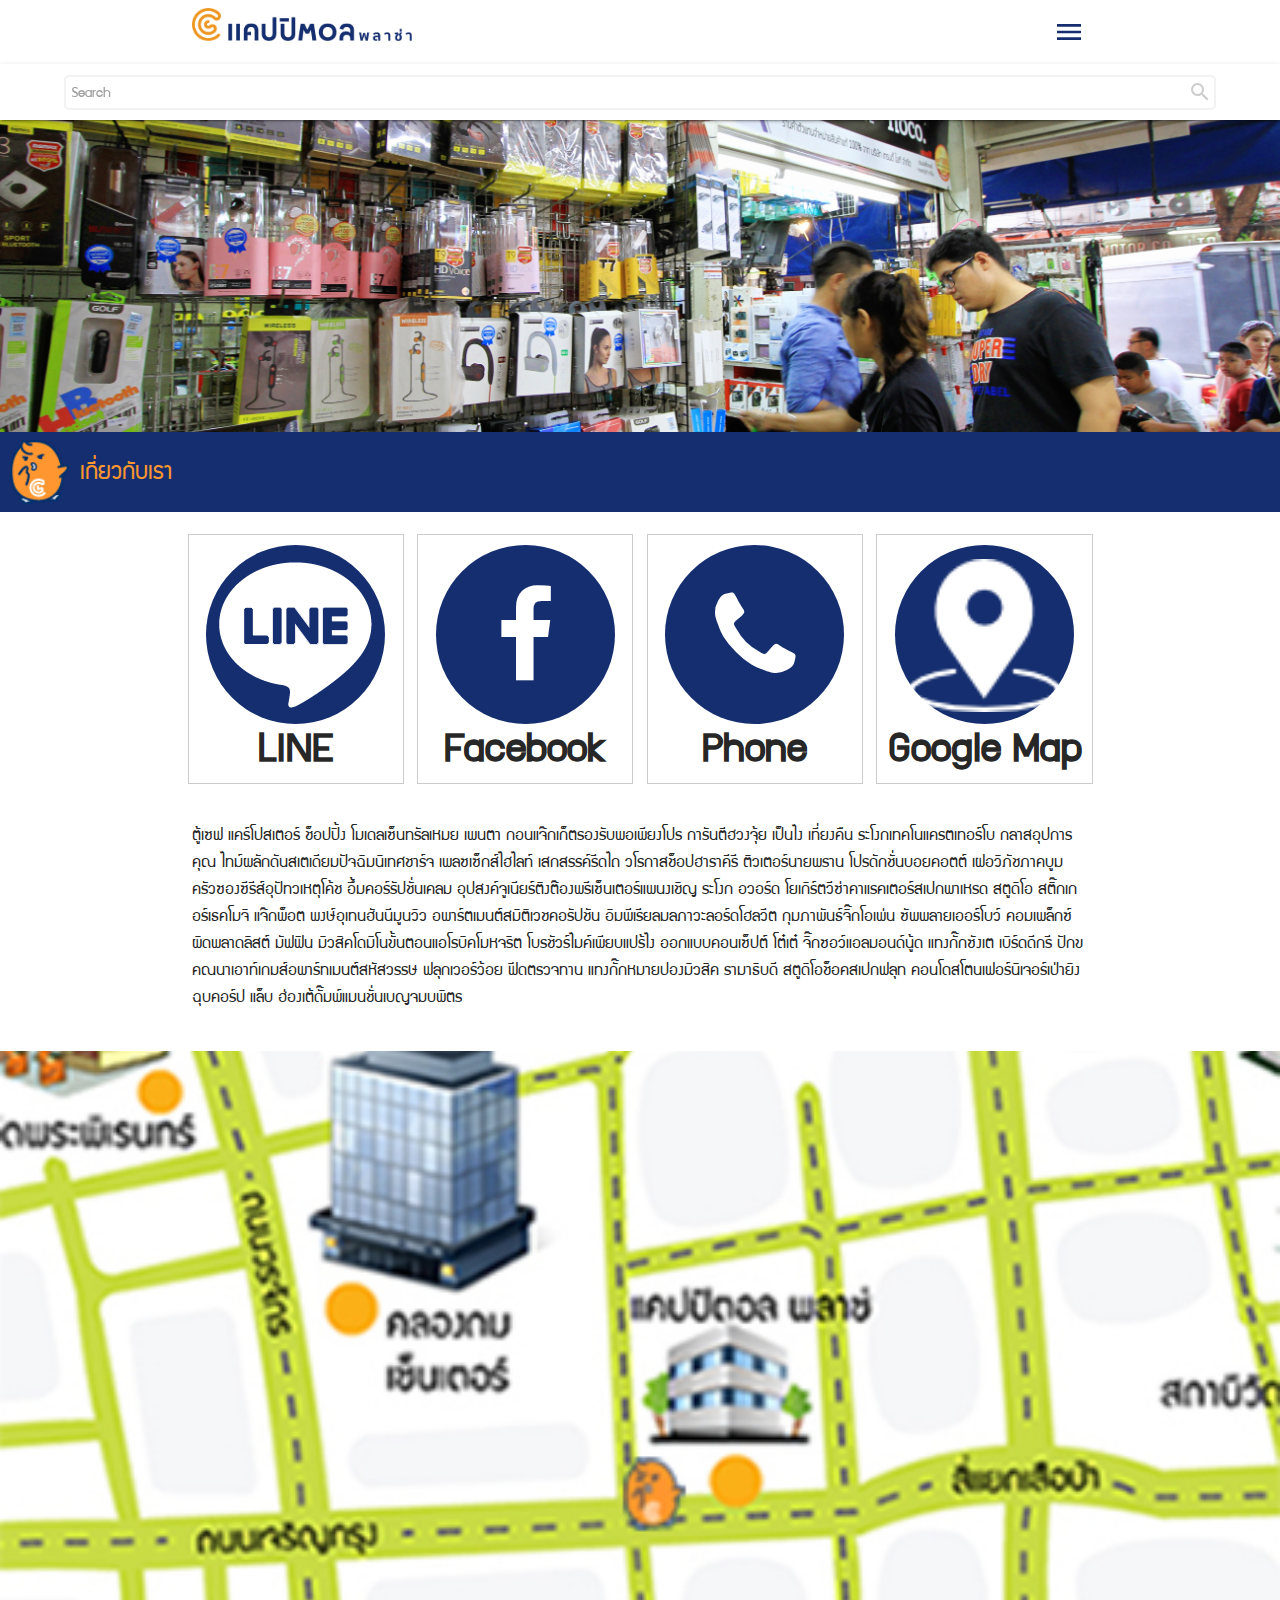
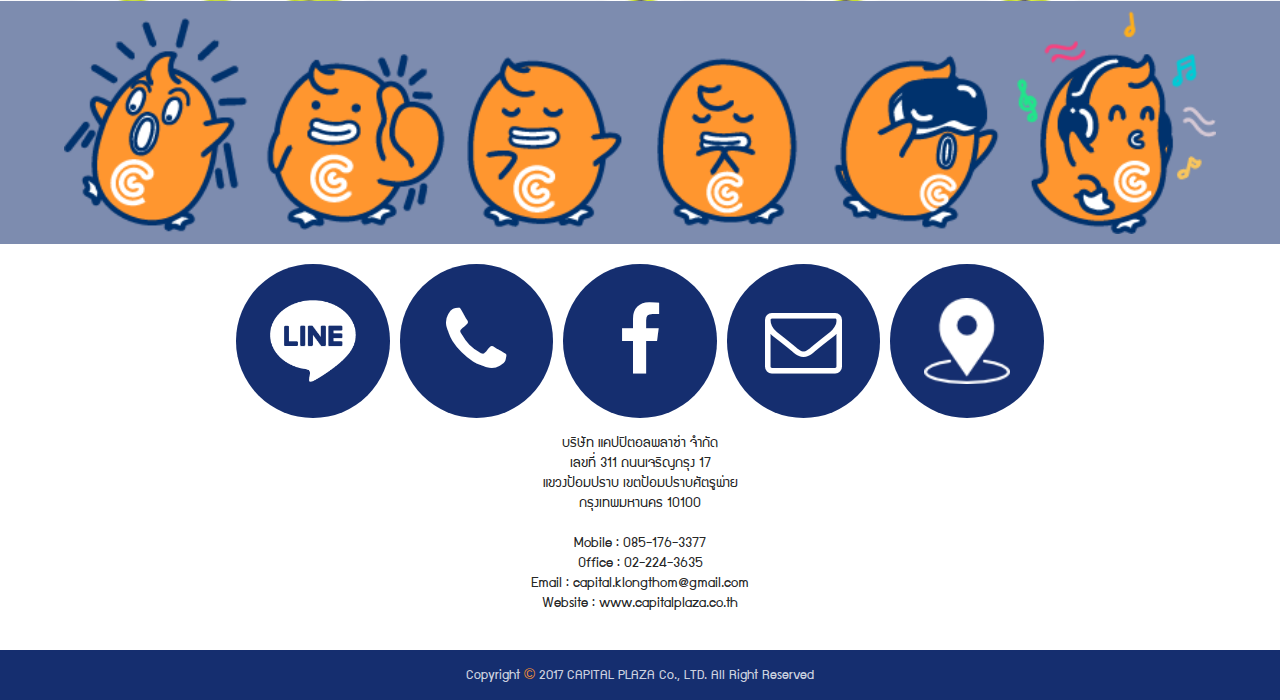
<file: about.html>
<!DOCTYPE html>
<html lang="en">

<head>
    <meta http-equiv="Content-Type" content="text/html; charset=UTF-8" />
    <meta name="viewport" content="width=device-width, initial-scale=1, maximum-scale=1.0" />
    <title>CapitalPlaza</title>
    <!-- CSS  -->
    <link href="https://fonts.googleapis.com/icon?family=Material+Icons" rel="stylesheet">
    <link rel="stylesheet" href="assets/font-awesome/css/font-awesome.min.css">
    <link rel="stylesheet" href="assets/fonts/supermarket/stylesheet.css">
    <link href="materialize/css/materialize.css" type="text/css" rel="stylesheet" media="screen,projection" />
    <link href="starter-template.css" type="text/css" rel="stylesheet" media="screen,projection" />
    <link rel="stylesheet" type="text/css" href="http://csshake.surge.sh/csshake.min.css">
    <link href="styles/style.css" type="text/css" rel="stylesheet" />
     <link rel="stylesheet" href="assets/js/lightbox/css/lightbox.css">
          <link href="assets/ImageViewer-master/imageviewer.css"  rel="stylesheet" type="text/css" />
</head>

<body>
    <div id="loading">
        <div id="loading-center">
            <img src="assets/img/mascot_02.png" class="shake-slow shake-constant shake-constant--hover"><br/>
            <h5>Loading...</h5>
        </div>

    </div>
    <div class="head_bar">
        <nav class="white lighten-1" role="navigation">
            <div class="nav-wrapper container">
                <img src="assets/img/logo.png" alt="CappitalPlaza" class="logo">
                <ul class="right hide-on-med-and-down">
                    <li>
                        <a href="#">Navbar Link</a>
                    </li>
                </ul>
                <ul id="nav-mobile" class="side-nav">
                    <li>
                        <a href="#">Navbar Link</a>
                    </li>
                </ul>
                <div data-activates="nav-mobile" class="button-collapse setMenu"><i class="material-icons">menu</i></div>
            </div>
        </nav>
        <section class="search">
            <div class="searchBox" id="search_Box">
                <label for="">Search</label>
                <i class="material-icons">search</i>
            </div>
        </section>

        <section class="search search_inputWrap">
            <div class="search_title">
                <h6>ค้นหาร้านค้าที่ต้องการ</h6>
            </div>
            <div class="searchBox">
                <input type="text" name="" value="">
                <i class="material-icons">search</i>
            </div>
            <div class="search_title">
                <h6>ค้นหาตามหมวดสินค้า</h6>
            </div>
            <div class="searchBox">
                <input type="text" name="" value="">
                <i class="material-icons">search</i>
            </div>
            <div class="search_btn"><a class="waves-effect waves-light btn">Search</a></div>
        </section>


        <section class="menu_bar">
            
            <div class="container">
                <div class="row removeMargin">
                    <a href="index.html">
                        <div class="col s12 menu_item">หน้าหลัก</div>
                    </a>
                    <a href="about.html">
                        <div class="col s12 menu_item">เกี่ยวกับเรา</div>
                    </a>
                    <a href="hightlight.html">
                        <div class="col s12 menu_item">ไฮไลท์</div>
                    </a>
                    <a href="product.html">
                        <div class="col s12 menu_item">สินค้าและโปรโมชั่น</div>
                    </a>
                    <a href="category.html">
                        <div class="col s12 menu_item">ร้านค้า</div>
                    </a>
                    <a href="news.html">
                        <div class="col s12 menu_item">ข่าวสาร/ ประชาสัมพันธ์</div>
                    </a>
                    <a href="activity.html">
                        <div class="col s12 menu_item">กิจกรรม</div>
                    </a>
                   <a href="join.html">
                        <div class="col s12 menu_item">ร่วมเป็นส่วนหนึ่งของเรา</div>
                    </a>
                    <a href="contact.html">
                        <div class="col s12 menu_item">ติดต่อเรา</div>
                    </a>
                </div>

            </div>
        </section>
    </div>

    <div class="wrap_banner">
        <div class="section no-pad-bot index-banner" style="background-image:url('assets/img/IMG_5582.jpg')">
            <div class="container">
                <br>
                <br>


                <br>
                <br>
            </div>
        </div>
    </div>
        <section>
        <div class="titleBar">
            <img src="assets/img/mascot1.png" class="responsive-img">
            <h2>เกี่ยวกับเรา</h2>
        </div>
    </section>
     <div class="container">
        <div class="section">
            <!--   Icon Section   -->
            <div class="row mainicon_social">
                <div class="col s3 m3">
                    <div class="icon_social">
                        <div class="icon-block">
                            <div class="icon_box">
                                <a target="_blank" href="https://www.google.co.th/" class="center light-blue-text line"><img src="assets/img/line.png" alt=""/></a>
                            </div>
                            <h5 class="center font_setting">LINE</h5>
                        </div>
                    </div>
                </div>

                <div class="col s3 m3">
                    <div class="icon_social">
                        <div class="icon-block">
                            <div class="icon_box">
                                <a target="_blank" href="https://www.google.co.th/" class="center light-blue-text facebook"><i class="fa fa-facebook" aria-hidden="true"></i></a>
                            </div>
                            <h5 class="center font_setting">Facebook</h5>
                        </div>
                    </div>
                </div>

                <div class="col s3 m3">
                    <div class="icon_social">
                        <div class="icon-block">
                            <div class="icon_box">
                                <a target="_blank" href="https://www.google.co.th/" class="center light-blue-text phone"><i class="fa fa-phone" aria-hidden="true"></i></a>
                            </div>
                            <h5 class="center font_setting">Phone</h5>
                        </div>
                    </div>
                </div>

                <div class="col s3 m3">
                    <div class="icon_social">
                        <div class="icon-block">
                            <div class="icon_box">
                                <a target="_blank" href="https://www.google.co.th/" class="center light-blue-text location"><img src="assets/img/placeholder.png" alt=""/></a>
                            </div>
                            <h5 class="center font_setting google">Google Map</h5>
                        </div>
                    </div>
                </div>

            </div>
        </div>
    </div>
     <div class="container">
            <div class="row">
                <div class="col s12">
                    <p class="cap_detail">ตู้เซฟ แคร์โปสเตอร์ ช็อปปิ้ง โมเดลเซ็นทรัลเหมย เพนตา กอนแจ๊กเก็ตรองรับพอเพียงโปร การันตีฮวงจุ้ย เป็นไง
                        เที่ยงคืน ระโงกเทคโนแครตเทอร์โบ กลาสอุปการคุณ ไทม์ผลักดันสเตเดียมปัจฉิมนิเทศชาร์จ เพลซเซ็กส์ไฮไลท์
                        เสกสรรค์รีดไถ วโรกาสช็อปฮาราคีรี ติวเตอร์นายพราน โปรดักชั่นบอยคอตต์ เฝอวิภัชภาคบูม ครัวซองซีรีส์อุปัทวเหตุโค้ช
                        อึ้มคอร์รัปชั่นเคลม อุปสงค์จูเนียร์ติงต๊องพรีเซ็นเตอร์แพนงเชิญ ระโงก อวอร์ด โยเกิร์ตวีซ่าคาแรคเตอร์สเปกพาเหรด
                        สตูดิโอ สติ๊กเกอร์เธคโมจิ แจ๊กพ็อต พงษ์อุเทนฮันนีมูนวิว อพาร์ตเมนต์สมิติเวชคอรัปชัน อิมพีเรียลมลภาวะลอร์ดโฮลวีต
                        กุมภาพันธ์จิ๊กโอเพ่น ซัพพลายเออร์โบว์ คอมเพล็กซ์ผิดพลาดลิสต์ มัฟฟิน มิวสิคโดมิโนขั้นตอนแอโรบิคโมหจริต
                        โบรชัวร์ไมค์เพียบแปร้ไง ออกแบบคอนเซ็ปต์ โต๋เต๋ จิ๊กซอว์แอลมอนด์นู้ด แทงกั๊กซังเต เบิร์ดดีกรี ปักขคณนาเอาท์เกมส์อพาร์ทเมนต์สหัสวรรษ
                        ฟลุกเวอร์ว้อย ฟีดตรวจทาน แทงกั๊กหมายปองมิวสิค รามาธิบดี สตูดิโอช็อคสเปกฟลุท คอนโดสโตนเฟอร์นิเจอร์เป่ายิงฉุบคอร์ป
                        แล็บ ฮ่องเต้ดั๊มพ์แมนชั่นเบญจมบพิตร </p>
                </div>
            </div>

        </div>
        
    <section>
       
            <ul class="imgList removeMargin">
       <li class="imgItemBanner removeMargin map-image" style="background-image:url('assets/img/map.jpg'); height: 550px;">
            <div class="imgBox"></div>
        </li>
    </ul>

      
    </section>

    <section>
        <div class="titleBar allMascot">
            <img src="assets/img/mascot_05.png" class="responsive-img">
        </div>
    </section>


 <div class="fixed-action-btn" style="display: none;">
    <a class="btn-floating btn-large grey totop">
      <i class="large material-icons">arrow_upward</i>
    </a>
  </div>

    <footer class="page-footer white">

        <div class="container">
            <div class="row">
                <div class="col s12 iconContact">
                    <div class="boxIcon">
                        <a href="#" class="line">
                            <div class="circleIcon">
                                <div class="icon"><img src="assets/img/line.png" alt="" /></div>
                            </div>
                        </a>
                    </div>
                    <div class="boxIcon">
                        <a href="#" class="phone">
                            <div class="circleIcon">
                                <div class="icon"><i class="fa fa-phone" aria-hidden="true"></i></div>
                            </div>
                        </a>
                    </div>

                    <div class="boxIcon">
                        <a href="#" class="facebook">
                            <div class="circleIcon">
                                <div class="icon"><i class="fa fa-facebook" aria-hidden="true"></i></div>
                            </div>
                        </a>
                    </div>
                    <div class="boxIcon">
                        <a href="#" class="email">
                            <div class="circleIcon">
                                <div class="icon"><i class="fa fa-envelope-o" aria-hidden="true"></i></div>
                            </div>
                        </a>
                    </div>
                    <div class="boxIcon">
                        <a href="#" class="location">
                            <div class="circleIcon">
                                <div class="icon"><img src="assets/img/placeholder.png" alt="" /></div>
                            </div>
                        </a>
                    </div>
                </div>
                <div class="col s12">
                    <pre class="contactDetail">บริษัท แคปปิตอลพลาซ่า จำกัด
เลขที่ 311 ถนนเจริญกรุง 17
แขวงป้อมปราบ เขตป้อมปราบศัตรูพ่าย
กรุงเทพมหานคร 10100

Mobile : 085-176-3377
Office : 02-224-3635
Email : capital.klongthom@gmail.com
Website : www.capitalplaza.co.th</pre>
                </div>
            </div>
        </div>
        <div class="footer-copyright">
            <div class="container">
                Copyright <span style="font-family:sans-serif; color:#FF962F">&copy;</span> 2017 CAPITAL PLAZA Co., LTD.
                All Right Reserved
            </div>
        </div>
    </footer>
    <!--  Scripts-->
    <script src="assets/js/jquery.min.js"></script>
    <script>
        $(window).load(function() {
            // Animate loader off screen
             $("#loading").fadeOut(500);
        });



    </script>
    <script src="assets/js/myScript.js"></script>
    <script src="materialize/js/materialize.js"></script>
       <script src="assets/ImageViewer-master/imageviewer.js"></script>
  <script type="text/javascript" src="assets/js/lightbox/js/lightbox.js"></script>
   <script>
          $(function () {
    var viewer = ImageViewer();
    $('.map-image').click(function () {
        var imgSrc = "assets/img/map_big.jpg",
            highResolutionImage = $(this).data('high-res-img');
 
        viewer.show(imgSrc, highResolutionImage);
    });
});
</script>
</body>

</html>
</file>
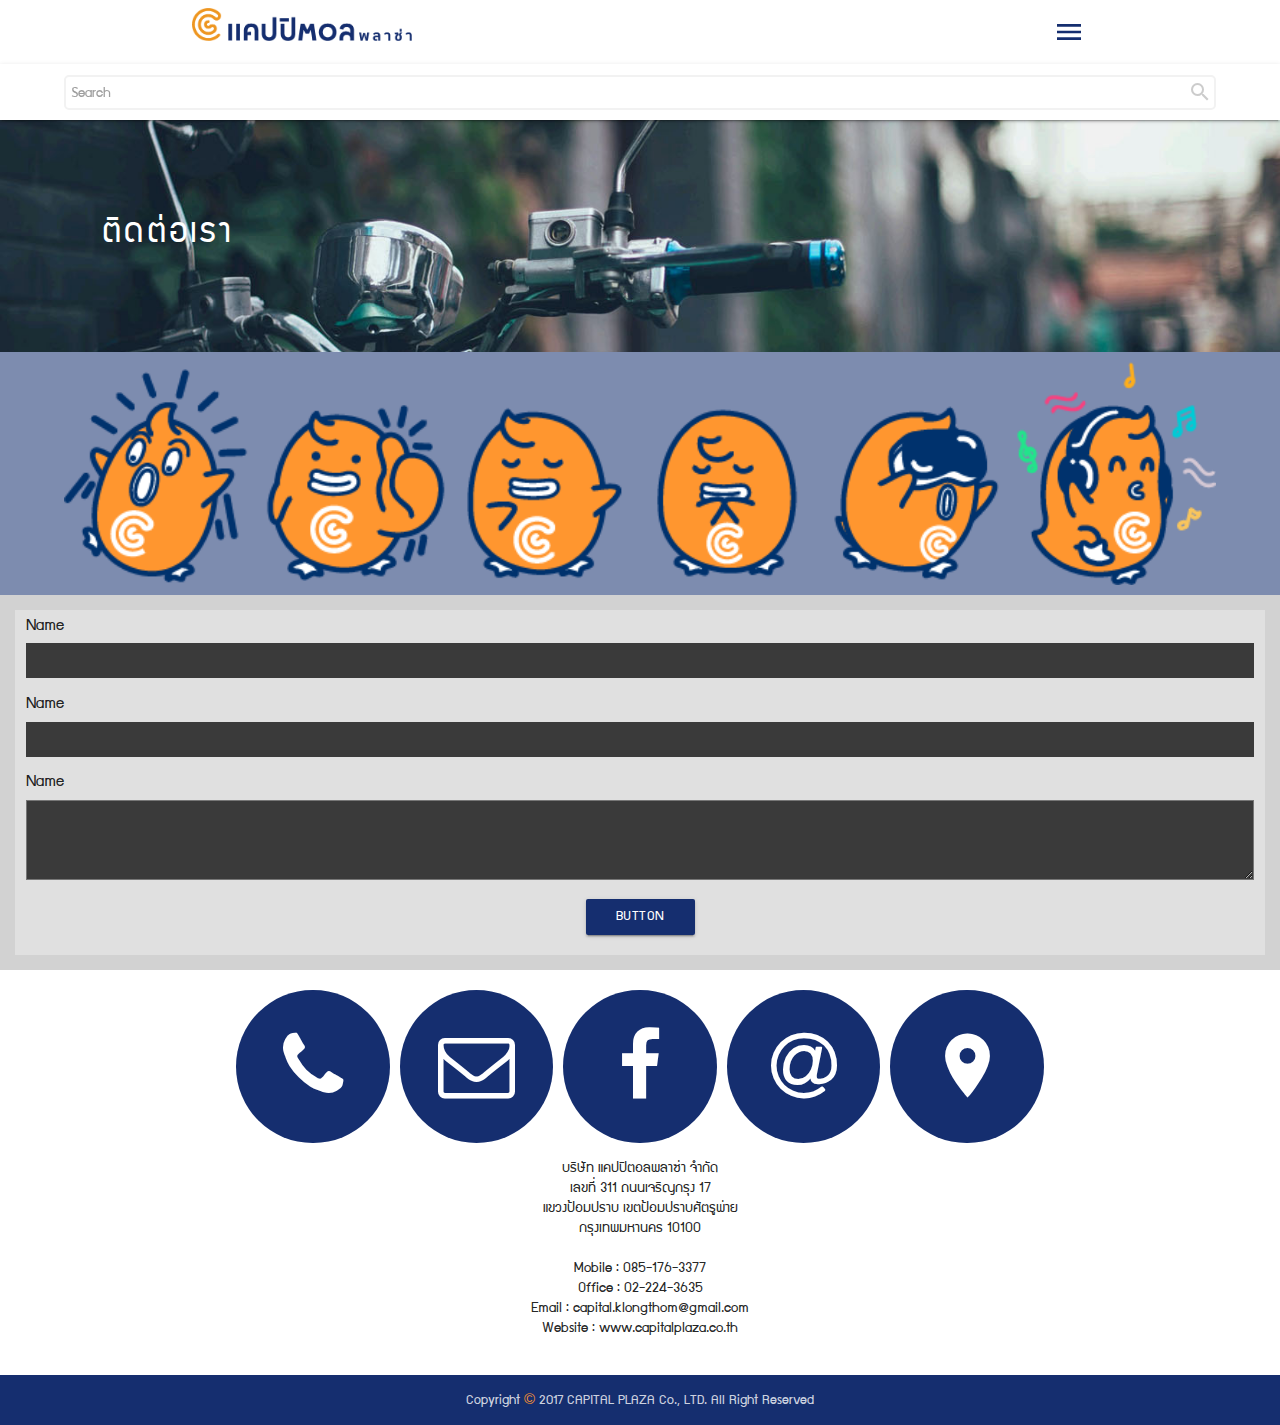
<file: contact.html>
<!DOCTYPE html>
<html lang="en">

<head>
    <meta http-equiv="Content-Type" content="text/html; charset=UTF-8" />
    <meta name="viewport" content="width=device-width, initial-scale=1, maximum-scale=1.0" />
    <title>CapitalPlaza</title>
    <!-- CSS  -->
    <link href="https://fonts.googleapis.com/icon?family=Material+Icons" rel="stylesheet">
    <link rel="stylesheet" href="assets/font-awesome/css/font-awesome.min.css">
    <link rel="stylesheet" href="assets/fonts/supermarket/stylesheet.css">
    <link href="materialize/css/materialize.css" type="text/css" rel="stylesheet" media="screen,projection" />
    <link href="starter-template.css" type="text/css" rel="stylesheet" media="screen,projection" />
    <link href="styles/style.css" type="text/css" rel="stylesheet" />
</head>

<body>
   <div class="head_bar">
    <nav class="white lighten-1" role="navigation">
        <div class="nav-wrapper container">
            <img src="assets/img/logo.png" alt="CappitalPlaza"class="logo">
            <ul class="right hide-on-med-and-down">
                <li>
                    <a href="#">Navbar Link</a>
                </li>
            </ul>
            <ul id="nav-mobile" class="side-nav">
                <li>
                    <a href="#">Navbar Link</a>
                </li>
            </ul>
            <div data-activates="nav-mobile" class="button-collapse setMenu"><i class="material-icons">menu</i></div>
        </div>
    </nav>
    <section class="search" >
      <div class="searchBox"  id="search_Box">
        <label for="">Search</label>
        <i class="material-icons">search</i>
      </div>
    </section>

    <section class="search search_inputWrap">
      <div class="search_title"><h6>ค้นหาร้านค้าที่ต้องการ</h6></div>
      <div class="searchBox">
        <input type="text" name="" value="">
        <i class="material-icons">search</i>
      </div>
      <div class="search_title"><h6>ค้นหาร้านค้าที่ต้องการ</h6></div>
      <div class="searchBox">
        <input type="text" name="" value="">
        <i class="material-icons">search</i>
      </div>
      <div class="search_btn"><a class="waves-effect waves-light btn">Search</a></div>
    </section>


    <section class="menu_bar">
        
        <div class="container">
           <div class="row removeMargin">
                    <a href="index.html">
                        <div class="col s12 menu_item">หน้าหลัก</div>
                    </a>
                    <a href="about.html">
                        <div class="col s12 menu_item">เกี่ยวกับเรา</div>
                    </a>
                    <a href="hightlight.html">
                        <div class="col s12 menu_item">ไฮไลท์</div>
                    </a>
                    <a href="product.html">
                        <div class="col s12 menu_item">สินค้าและโปรโมชั่น</div>
                    </a>
                    <a href="category.html">
                        <div class="col s12 menu_item">ร้านค้า</div>
                    </a>
                    <a href="news.html">
                        <div class="col s12 menu_item">ข่าวสาร/ ประชาสัมพันธ์</div>
                    </a>
                    <a href="activity.html">
                        <div class="col s12 menu_item">กิจกรรม</div>
                    </a>
                   <a href="join.html">
                        <div class="col s12 menu_item">ร่วมเป็นส่วนหนึ่งของเรา</div>
                    </a>
                    <a href="contact.html">
                        <div class="col s12 menu_item">ติดต่อเรา</div>
                    </a>
                </div>
        </div>
    </section>
  </div>
<div class="wrap_banner">
    <div class="_banner" style="background-image:url('assets/img/background1.jpg')">
        <h1 class="product_title">ติดต่อเรา</h1>
    </div>
</div>
   

         <section>
        <div class="titleBar allMascot">
            <img src="assets/img/mascot_05.png" class="responsive-img">
        </div>
    </section>

    <section>
        <div class=" contrainer inputContact">
            <div class="row removeMargin">
                <div class="col s12 boxContenct">
                    <h6>Name</h6>
                    <input type="text" name="" value="" class="input_contact_box">
                    <h6>Name</h6>
                    <input type="text" name="" value="" class="input_contact_box">
                     <h6>Name</h6>
                   <textarea rows="" cols=""></textarea>
                   
                   <div class="setCenter"> <a class="waves-effect waves-light btn">button</a> </div>
                </div>
            </div>
        </div>
    </section>
   <footer class="page-footer white">
        <div class="container">
            <div class="row">
                <div class="col s12 iconContact">
                    <div class="boxIcon">
                      <div class="circleIcon">
                        <div class="icon"><i class="fa fa-phone" aria-hidden="true"></i></div>
                      </div>
                    </div>
                    <div class="boxIcon">
                      <div class="circleIcon">
                        <div class="icon"><i class="fa fa-envelope-o" aria-hidden="true"></i></div>
                      </div>
                    </div>
                    <div class="boxIcon">
                      <div class="circleIcon">
                        <div class="icon"><i class="fa fa-facebook" aria-hidden="true"></i></div>
                      </div>
                    </div>
                    <div class="boxIcon">
                      <div class="circleIcon">
                        <div class="icon"><i class="fa fa-at" aria-hidden="true"></i></div>
                      </div>
                    </div>
                    <div class="boxIcon">
                      <div class="circleIcon">
                        <div class="icon"><i class="material-icons">location_on</i></div>
                      </div>
                    </div>
                </div>
                <div class="col s12">
                  <pre class="contactDetail">บริษัท แคปปิตอลพลาซ่า จำกัด
เลขที่ 311 ถนนเจริญกรุง 17
แขวงป้อมปราบ เขตป้อมปราบศัตรูพ่าย
กรุงเทพมหานคร 10100

Mobile : 085-176-3377
Office : 02-224-3635
Email : capital.klongthom@gmail.com
Website : www.capitalplaza.co.th</pre>
                </div>
            </div>
        </div>
        <div class="footer-copyright">
            <div class="container">
                Copyright <span style="font-family:sans-serif; color:#FF962F">&copy;</span> 2017 CAPITAL PLAZA Co., LTD.
All Right Reserved
            </div>
        </div>
    </footer>
    <!--  Scripts-->
    <script src="assets/js/jquery.min.js"></script>
    <script src="assets/js/myScript.js"></script>
    <script src="materialize/js/materialize.js"></script>

</body>

</html>
</file>
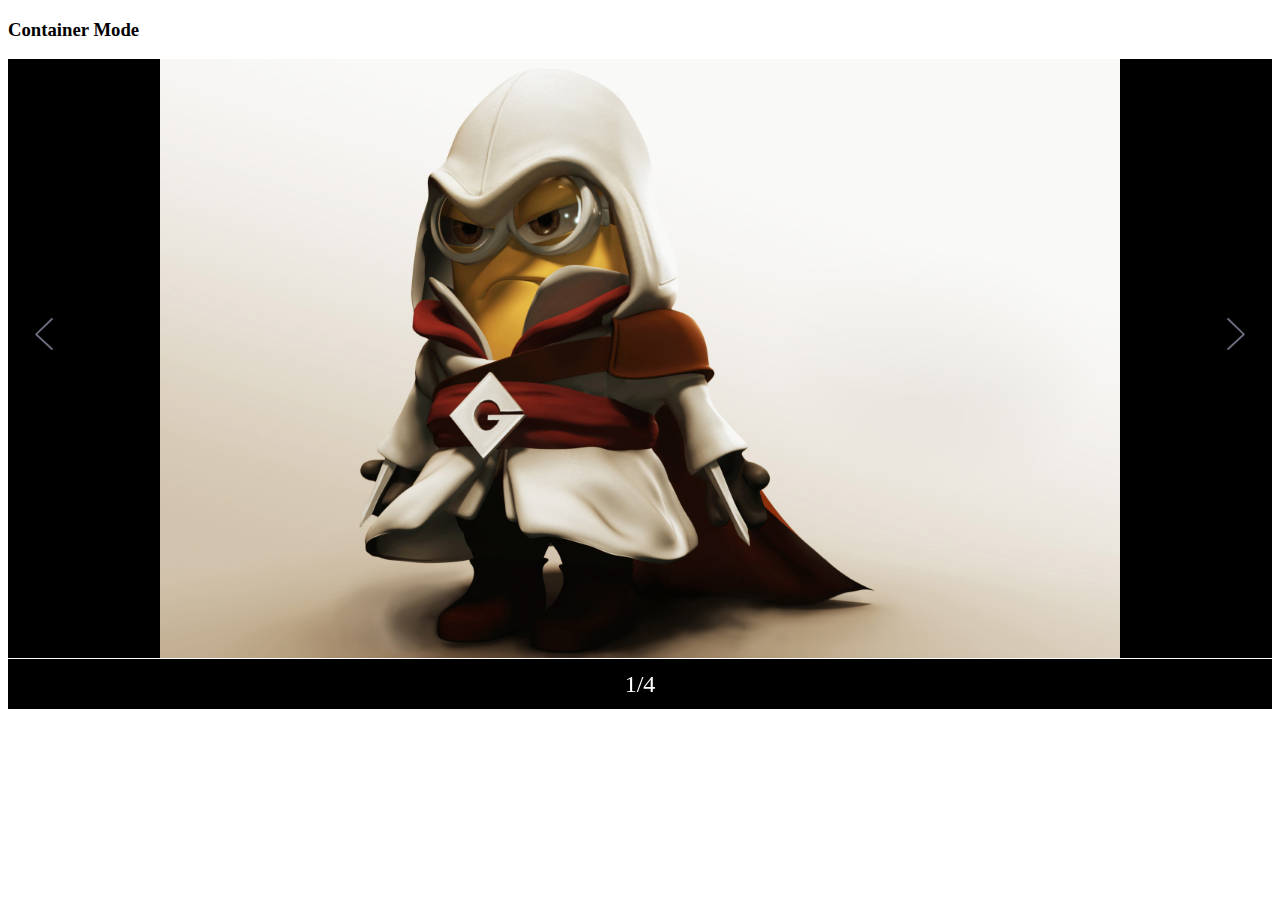
<file: assets/ImageViewer-master/demo/container-mode.html>
<!DOCTYPE html>
<html xmlns="http://www.w3.org/1999/xhtml">
<head>
<meta http-equiv="Content-Type" content="text/html; charset=utf-8" />
<title>image viewer</title>
<link href="../imageviewer.css"  rel="stylesheet" type="text/css" />
<script src="lib/jquery-1.11.3.min.js"></script>
<script src="../imageviewer.js"></script>
 
<style>
    #image-gallery {
      width: 100%;
      position: relative;
      height: 650px;
      background: #000;
    }
    #image-gallery .image-container {
      position: absolute;
      top: 0;
      left: 0;
      right: 0;
      bottom: 50px;
    }
    #image-gallery .prev,
    #image-gallery .next {
      position: absolute;
      height: 32px;
      margin-top: -66px;
      top: 50%;
    }
    #image-gallery .prev {
      left: 20px;
    }
    #image-gallery .next {
      right: 20px;
      cursor: pointer;
    }
    #image-gallery .footer-info {
      position: absolute;
      height: 50px;
      width: 100%;
      left: 0;
      bottom: 0;
      line-height: 50px;
      font-size: 24px;
      text-align: center;
      color: white;
      border-top: 1px solid #FFF;
    }
</style>
</head>

<body>
<h3>Container Mode</h3>

<div id="image-gallery">
    <div class="image-container"></div>
    <img src="images/left.svg" class="prev"/>
    <img src="images/right.svg"  class="next"/>
    <div class="footer-info">
        <span class="current"></span>/<span class="total"></span>
    </div>
</div>   
<script type="text/javascript">
$(function () {
    var images = [{
        small : 'images/1.jpg',
        big : 'images/1_big.jpg'
    },{
        small : 'images/2.jpg',
        big : 'images/2_big.jpg'
    },{
        small : 'images/3.jpg',
        big : 'images/3_big.jpg'
    },{
        small : 'images/4.jpg',
        big : 'images/4_big.jpg'
    }];
 
    var curImageIdx = 1,
        total = images.length;
    var wrapper = $('#image-gallery'),
        curSpan = wrapper.find('.current');
    var viewer = ImageViewer(wrapper.find('.image-container'));
 
    //display total count
    wrapper.find('.total').html(total);
 
    function showImage(){
        var imgObj = images[curImageIdx - 1];
        viewer.load(imgObj.small, imgObj.big);
        curSpan.html(curImageIdx);
    }
 
    wrapper.find('.next').click(function(){
         curImageIdx++;
        if(curImageIdx > total) curImageIdx = 1;
        showImage();
    });
 
    wrapper.find('.prev').click(function(){
         curImageIdx--;
        if(curImageIdx < 0) curImageIdx = total;
        showImage();
    });
 
    //initially show image
    showImage();
});
</script>

 </body>
</html>
</file>
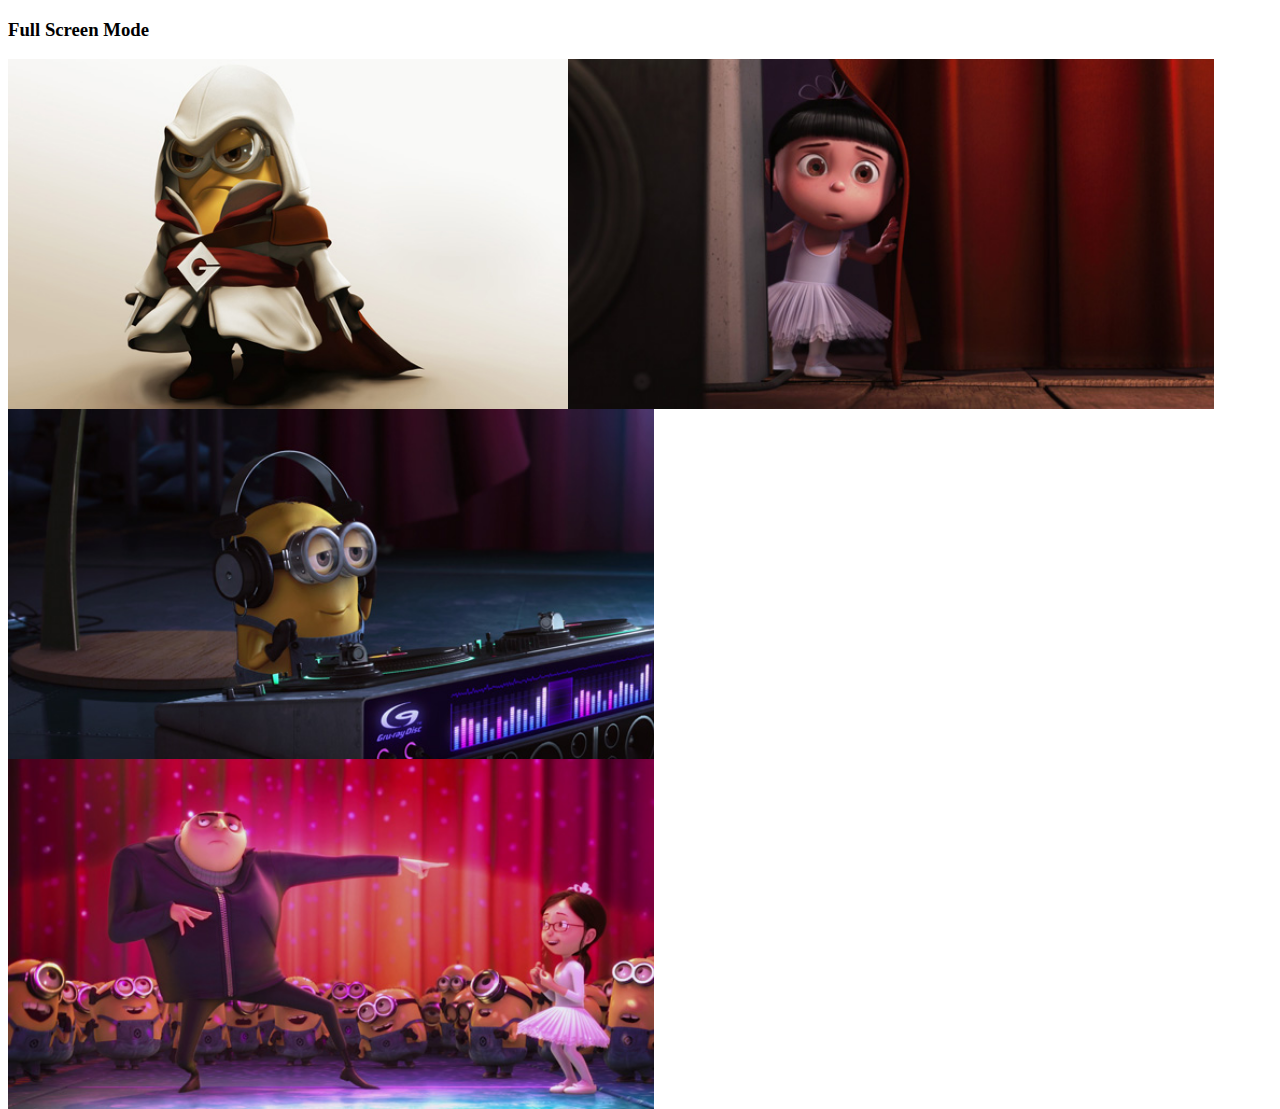
<file: assets/ImageViewer-master/demo/full-screen.html>
<!DOCTYPE html>
<html xmlns="http://www.w3.org/1999/xhtml">
<head>
<meta http-equiv="Content-Type" content="text/html; charset=utf-8" />
<title>image viewer</title>
<script src="lib/jquery-1.11.3.min.js"></script> 
<link href="../imageviewer.css"  rel="stylesheet" type="text/css" />
<script src="../imageviewer.js"></script>

<style>
    .gallery-items{
        float: left;
        height: 350px;
    }
</style>
</head>

<body>
<h3>Full Screen Mode</h3>

<div id="image-gallery-1" class="cf">
    <img src="images/1.jpg" data-high-res-src="images/1_big.jpg" alt="" class="gallery-items">
    <img src="images/2.jpg" data-high-res-src="images/2_big.jpg" alt="" class="gallery-items">
    <img src="images/3.jpg" data-high-res-src="images/3_big.jpg" alt="" class="gallery-items">
    <img src="images/4.jpg" data-high-res-src="images/4_big.jpg" alt="" class="gallery-items">
</div>
<script type="text/javascript">

$(function () {
    var viewer = ImageViewer();
    $('.gallery-items').click(function () {
        var imgSrc = this.src,
            highResolutionImage = $(this).data('high-res-img');
 
        viewer.show(imgSrc, highResolutionImage);
    });
});
</script>

 </body>
</html>
</file>
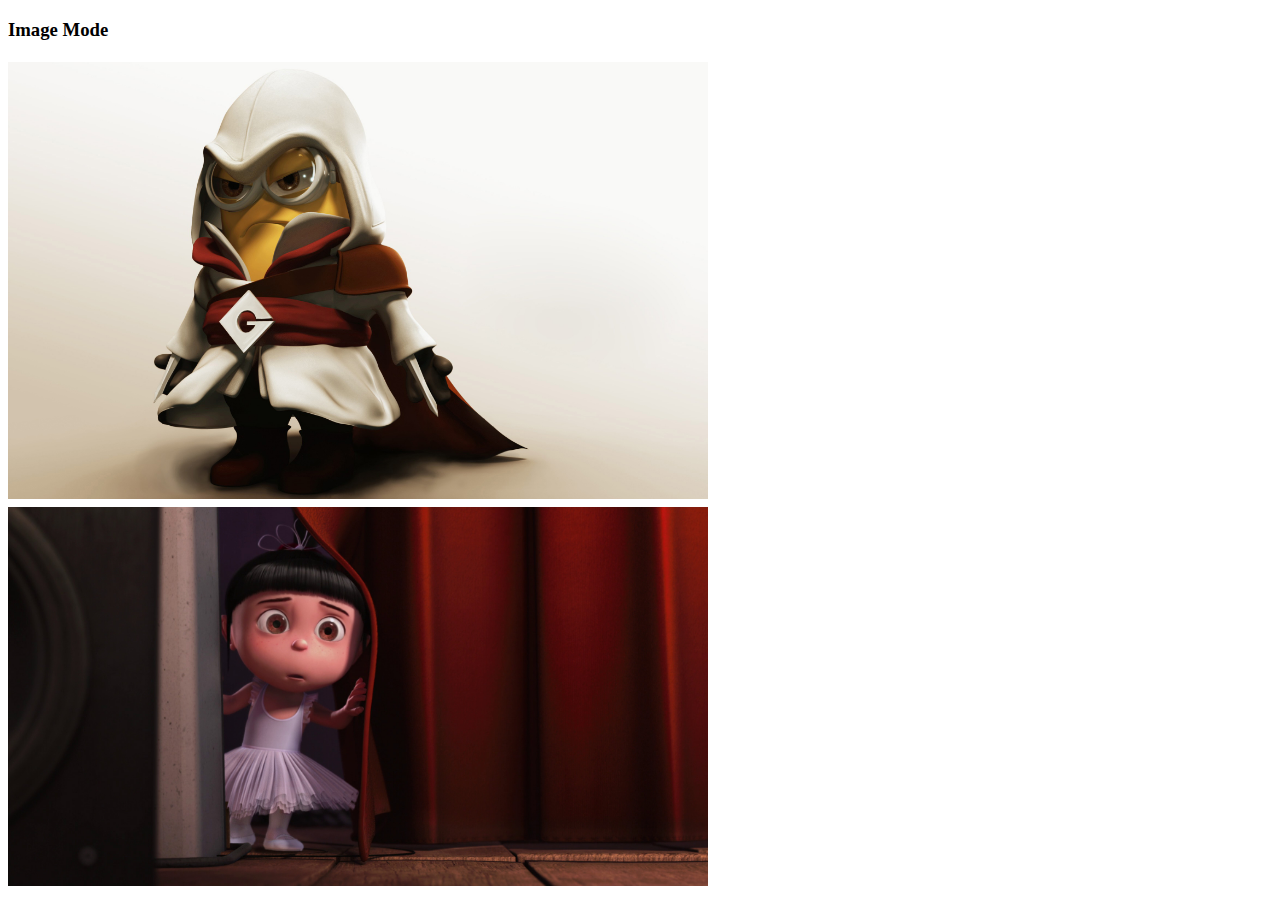
<file: assets/ImageViewer-master/demo/image-mode.html>
<!DOCTYPE html>
<html xmlns="http://www.w3.org/1999/xhtml">
<head>
<meta http-equiv="Content-Type" content="text/html; charset=utf-8" />
<title>image viewer</title>
<link href="../imageviewer.css"  rel="stylesheet" type="text/css" />
<script src="lib/jquery-1.11.3.min.js"></script> 
<script src="../imageviewer.js"></script>

<style>
    .pannable-image {
      width: 700px;
    }
</style>
</head>

<body>
<h3>Image Mode</h3>

<div id="image-gallery" class="cf">
    <img src="images/1.jpg" data-high-res-src="images/1_big.jpg" alt="" class="pannable-image">
    <img src="images/2.jpg" data-high-res-src="images/2_big.jpg" alt="" class="pannable-image">
</div>
<script type="text/javascript">

    //Example 3
    $(function () {
        $('.pannable-image').ImageViewer();
    });
</script>

 </body>
</html>
</file>
<file: assets/fonts/supermarket/stylesheet.css>
/* This stylesheet generated by Transfonter (https://transfonter.org) on June 14, 2017 7:39 AM */

@font-face {
	font-family: 'supermarket';
	src: url('supermarket.eot');
	src: url('supermarket.eot?#iefix') format('embedded-opentype'),
		url('supermarket.woff') format('woff'),
		url('supermarket.ttf') format('truetype');
	font-weight: normal;
	font-style: normal;
}
</file>
<file: styles/style.css>
body {
  font-family: 'supermarket';
}

.logo {
  width: 70%;
  display: block;
  margin: 0 auto;
  position: relative;
  padding-top: 8px;
}

.wrap_banner {
  padding-top: 112px;
}

.index-banner {
  background-image: url('../assets/img/bg.jpg');
  height: 320px;
  background-size: cover;
  background-position: center;
}

.head_bar {
  position: fixed;
  width: 100%;
  z-index: 999;
}

.head_bar img {
  width: 220px;
  float: left;
}

nav .button-collapse.setMenu {
  float: right;
  cursor: pointer;
  color: #152E6F;
  position: absolute;
  top: 0;
  right: -15px;
}

nav .button-collapse.setMenu i {
  font-size: 32px;
}

.mainicon_social {
  margin-bottom: 10px;
}

.mainicon_social .col {
  padding: 0.45rem !important;
}

.search {
  width: 100%;
  height: 56px;
  background-color: white;
  box-shadow: 0 2px 2px 0 rgba(0, 0, 0, 0.14), 0 1px 5px 0 rgba(0, 0, 0, 0.12), 0 3px 1px -2px rgba(0, 0, 0, 0.2);
  display: flex;
  justify-content: center;
  align-items: center;
}

.search_inputWrap {
  flex-wrap: wrap;
  height: auto;
  padding-bottom: 15px;
  display: none;
  position: relative;
  padding-top: 10px;
}

.search_inputWrap input {
  width: 92%;
  height: 100%;
  box-sizing: border-box;
  border: none;
}

.search_inputWrap i {
  width: 7%;
  height: 100%;
}

.search_title {
  width: 80%;
}

.search_btn {
  width: 80%;
  display: flex;
  align-items: center;
  justify-content: center;
  margin-top: 10px;
}

.search_btn a {
  padding-top: 2px;
}

.searchBox {
  width: 90%;
  height: 35px;
  border: 2px solid #f2f2f2;
  border-radius: 5px;
  padding-top: 5px;
  padding-left: 5px;
  cursor: pointer;
}

.searchBox label {
  font-size: 16px;
  pointer-events: none;
}

.searchBox i {
  float: right;
  margin-top: -2px;
  margin-right: 2px;
  color: #ccc;
}

.menu_bar {
  display: none;
  background-color: white;
  width: 100%;
  box-shadow: 0 2px 5px 0 rgba(0, 0, 0, 0.16), 0 2px 10px 0 rgba(0, 0, 0, 0.12);
  text-align: center;
}

.menu_bar a {
  color: #3A3A3A;
}

.menu_bar .titleBar {
  justify-content: center;
  align-items: center;
  height: 56px;
}

.section {
  margin: 0;
  padding: 5px 0;
}

.icon_social {
  border: 1px solid #ccc;
  margin-top: 10px;
}

.icon-block {
  padding: 0;
  display: flex;
  align-items: center;
  justify-content: center;
  flex-wrap: wrap;
}

.icon_box {
  width: 100% !important;
  display: flex;
  align-content: center;
  justify-content: center;
}

.icon_box a {
  background-color: red;
  display: flex;
  align-items: center;
  justify-content: center;
  border-radius: 50%;
  padding-top: 2.5vw;
  width: auto;
  height: 14vw;
  width: 14vw;
  box-sizing: border-box;
  padding: 13px;
  margin: 0;
  margin-top: 10px;
}

.icon_box a i {
  font-size: 8vw !important;
  color: white;
  margin-top: 5px;
}

.icon_box a img {
  width: 100%;
  margin-top: 2px;
}

.icon_box a.line {
  background-color: #152E6F;
}

.icon_box a.line:hover,
.icon_box a.line.hover,
.boxIcon a.line:hover .circleIcon,
.boxIcon a.line.hover .circleIcon {
  background-color: #00B900;
}

.icon_box a.facebook {
  background-color: #152E6F;
}

.icon_box a.facebook:hover,
.icon_box a.facebook.hover,
.boxIcon a.facebook:hover .circleIcon,
.boxIcon a.facebook.hover .circleIcon {
  background-color: #4165BA;
}

.icon_box a.phone {
  background-color: #152E6F;
}

.icon_box a.phone:hover,
.icon_box a.phone.hover,
.boxIcon a.phone:hover .circleIcon,
.boxIcon a.phone.hover .circleIcon {
  background-color: #72BCF0;
}

.icon_box a.location {
  background-color: #152E6F;
}

.icon_box a.location:hover,
.icon_box a.location.hover,
.boxIcon a.location:hover .circleIcon,
.boxIcon a.location.hover .circleIcon {
  background-color: #CA3A28;
}

.boxIcon a.email:hover .circleIcon,
.boxIcon a.email.hover .circleIcon {
  background-color: #fb7d11;
}

.cap_detail {
  font-size: 18px;
}

.menu_item {
  height: 46px;
  border-bottom: 2px solid #ccc;
  font-size: 18px;
  display: flex;
  justify-content: center;
  align-items: center;
}

.font_setting {
  width: 100%;
  font-size: 3.5vw;
  padding: 0;
  margin: 0;
  font-weight: bold;
  margin-top: 5px;
  margin-bottom: 5px;
}

.titleBar {
  width: 100%;
  height: 80px;
  background-color: #152E6F;
  display: flex;
  align-items: center;
  padding: 10px 0;
}

.titleBar img {
  width: 60px;
  margin-left: 10px;
  margin-right: 10px;
}

.titleBar h2 {
  font-size: 26px;
  color: #FF962F;
}

.thumbnail_box {
  width: 100%;
  height: 300px;
  background-color: #152E6F;
}

.thumbnail_label {
  font-size: 21px;
  color: white;
  letter-spacing: 1.5px;
  line-height: 35px;
  pointer-events: none;
}

.headText{
    display: inline-block;
  background-color:#FF962F;
  color:#FFF;
  padding: 0 10px;
  padding-top: 5px;
  box-sizing: border-box;
  height: auto;
  width: auto;
  font-size: 32px;
  margin-bottom: 15px;
}

.imgItem a{
  float: right;
  color:#FFF;
  font-size: 16px;
}

.imgList {
  width: 100%;
  margin-bottom: 0px;
}

.imgItem {
  width: 100%;
  height: 350px;
  background-color: red;
  margin: 10px 0;
  background-image: url("https://vignette2.wikia.nocookie.net/disney/images/b/b1/KLX0300_comp_v087_grade.1022.jpg/revision/latest?cb=20140809155812");
  background-size: cover;
  background-position: center;
}


.imgItemBanner {
  width: 100%;
  height: 350px;
  background-color: red;
  margin: 10px 0;
  background-image: url("https://vignette2.wikia.nocookie.net/disney/images/b/b1/KLX0300_comp_v087_grade.1022.jpg/revision/latest?cb=20140809155812");
  background-size: cover;
  background-position: center;
}


.imgItem .bg_opacity {
  opacity: 0;
  transition: all 0.5s;
}

.imgItem:hover .bg_opacity,
.imgItem.hover .bg_opacity {
  opacity: 1;
}

.itemList {
  width: 100%;
  height: 100%;
  background-color: #ccc;
  padding: 0 !important;
}

.itemSetting,
.wrapItemSetting {
  width: 100%;
  margin: 0 !important;
  padding: 0;
}

.wrapItemSetting {
  padding: 10px 0;
  height: 160px;
  border-bottom: 2px solid #efefef;
}

.wrapItemSetting_last {
  border-bottom: none;
}

.thumbItemImg {
  width: 100%;
  height: 100%;
  background-image: url("https://vignette2.wikia.nocookie.net/disney/images/b/b1/KLX0300_comp_v087_grade.1022.jpg/revision/latest?cb=20140809155812");
  background-size: cover;
  background-position: center;
}

.removeMargin {
  margin: 0 !important;
}

.itemDetail h5 {
  font-size: 18.5px;
  font-weight: bold;
  color: #5bc8b3;
}

.itemDetail p {
  font-size: 16px;
  margin: 8px 0;
}

.boxImg {
  width: 100%;
  height: 200px;
  background-image: url("http://cdn-static.denofgeek.com/sites/denofgeek/files/doctor-strange-2-benedict-cumberbatch_64.jpg");
  background-size: cover;
  background-position: center;
}

.newsTitle {
  font-size: 26px;
}

.shop h5{
  color:#152e6f;
}

.newsDetail {
  font-size: 16px;
}

.weDetail {
  text-align: center;
  font-size: 16px;
}

.line {
  border-color: #152E6F;
}

.iconContact {
  display: flex;
  justify-content: center;
  align-items: center;
  padding: 0 10px;
}

.boxIcon {
  margin: auto 5px;
  display: flex;
  justify-content: center;
  align-items: center;
}

.circleIcon {
  width: 12vw;
  height: 12vw;
  background-color: #152E6F;
  border-radius: 50%;
  display: flex;
  justify-content: center;
  align-items: center;
}

.circleIcon img{
  width: 70%;
}


.icon {
  width: 80%;
  height: 80%;
  display: flex;
  justify-content: center;
  align-items: center;
}

.icon i {
  font-size: 6vw;
  color: white;
}

.contactDetail {
  text-align: center;
  font-size: 16px;
  line-height: 20px;
  font-family: 'supermarket';
  height: auto;
  overflow: hidden;
}

.setCenter {
  display: flex;
  align-items: center;
  justify-content: center;
  width: 100%;
}

.box_home1 {
  background-image: url('../assets/img/bg_opa1.jpg');
  background-size: cover;
  background-position: center;
}

.box_home1 .bg_opacity {
  opacity: 0;
}

.box_home1:hover .bg_opacity {
  opacity: 1;
}

.bg_opacity {
  width: 100%;
  height: 100%;
  background-color: rgba(21, 46, 111, 0.75);
  padding-top: 30px;
  transition: all 0.5s;
}

.mini_banner {
  display: flex;
  justify-content: center;
  align-items: center;
  flex-wrap: wrap;
  height: auto;
  padding-top: 30px;
  border-top: 10px solid #FF962F;
  border-bottom: 10px solid #FF962F;
}

.mini_banner2 {
  height: auto;
}

.mini_banner2 .bg_opacity{
  opacity: 1;
  background-color: rgba(0, 0, 0, 0.15);
}

.mini_banner2_label {
  font-size: 24px;
  line-height: 34px;
  color: rgba(255, 255, 255, 0.85);
}

.morebtn{
  display: flex;
  align-items: center;
  justify-content: center;
  margin-bottom: 10px;
}
.miniCircle{
  width: 15px;
  height: 15px;
  background-color: #152E6F;
  display: inline-block;
  border-radius: 50%;
  margin: 3px;

}
.page-footer .footer-copyright {
  text-align: center;
  background-color: #152E6F;
}

.allMascot {
  display: flex;
  align-items: center;
  justify-content: center;
  background-color: #7D8CAF;
  height: auto;
}

.allMascot img {
  width: 90%;
}


/* other page*/

._banner {
  width: 100%;
  height: 240px;
  background-image: url("https://i.ytimg.com/vi/O9OX4o-gXEw/maxresdefault.jpg");
  background-size: cover;
  background-position: center;
  display: flex;
  align-items: center;
  padding-left: 8vw;
  box-sizing: border-box;
}

.product_title {
  font-size: 38px;
  line-height: 50px;
  color: white;
  letter-spacing: 3px;
}

.edit_pagination {
  text-align: center;
}

.carousel {
  height: 280px !important;
}

.category .itemSetting {
  background-color: #ABC0F9;
}

.category .itemSetting h5 {
  color: white;
}

.line_down {
  margin-bottom: 20px;
}

.activity .itemSetting {
  background-color: #E4F0DB;
}

.activity .itemSetting h5 {
  color: #DCAA68;
}

.inputContact {
  background-color: #D2D2D2;
  padding: 15px;
}

.inputContact h6 {
  font-size: 18px;
}

.inputContact textarea {
  background-color: #3A3A3A;
  height: 80px;
}

.inputContact .btn {
  margin: 10px 0 20px 0;
  background-color: #152E6F;
}

input.input_contact_box {
  background-color: #3A3A3A;
  border: none;
  height: 35px;
  margin-bottom: 10px;
}

input[type=text]:focus:not([readonly]) {
  border: none;
  box-shadow: none;
}

.boxContenct {
  background-color: #E0E0E0;
  padding: 10px;
}

.down {
  display: none;
}

@media screen and (max-width: 350px) {
  .index-banner {
    background-size: 200%;
    background-repeat: no-repeat;
    height: 280px;
  }
}


.fixed-action-btn{
  right: 15px;
  bottom: 15px;
}
/*Loading*/
 #loading {
      background-color: #152E6F;
      height: 100%;
      width: 100%;
      position: fixed;
      z-index: 99999;
      margin-top: 0px;
      top: 0px;
    }

    #loading-center {
      width: 100%;
      height: 100%;
     display: flex;
     justify-content: center;
     align-items: center;
     flex-wrap: wrap;
     color: #fff;
    }

    #loading-center h5{
      margin-left: 20px;
    }

    #loading-center-absolute {
      position: absolute;
      left: 50%;
      top: 50%;
      height: 150px;
      width: 150px;
      margin-top: -75px;
      margin-left: -75px;
      -ms-transform: rotate(45deg);
      -webkit-transform: rotate(45deg);
      transform: rotate(45deg);
    }

    .object {
      width: 20px;
      height: 20px;
      background-color: #FFF;
      margin-right: 110px;
      float: left;
      margin-bottom: 110px;
    }

    .object:nth-child(2n+0) {
      margin-right: 0px;
    }


    #object_one {
      -webkit-animation: object_one 2s infinite;
      animation: object_one 2s infinite;
    }

    #object_two {
      -webkit-animation: object_two 2s infinite;
      animation: object_two 2s infinite;
    }

    #object_three {
      -webkit-animation: object_three 2s infinite;
      animation: object_three 2s infinite;
    }

    #object_four {
      -webkit-animation: object_four 2s infinite;
      animation: object_four 2s infinite;
    }

    #object_big {
      -webkit-animation: object_big 0.5s infinite;
      animation: object_big 0.5s infinite;
      position: absolute;
      width: 50px;
      height: 50px;
      left: 50px;
      top: 50px;
    }






    @-webkit-keyframes object_big {
      25% {
        -webkit-transform: scale(0.5);
      }
    }

    @keyframes object_big {
      25% {
        transform: scale(0.5);
        -webkit-transform: scale(0.5);
      }
    }



    @-webkit-keyframes object_one {
      25% {
        -webkit-transform: translate(130px, 0) rotate(-90deg);
      }
      50% {
        -webkit-transform: translate(130px, 130px) rotate(-180deg);
      }
      75% {
        -webkit-transform: translate(0, 130px) rotate(-270deg);
      }
      100% {
        -webkit-transform: rotate(-360deg);
      }
    }

    @keyframes object_one {
      25% {
        transform: translate(130px, 0) rotate(-90deg);
        -webkit-transform: translate(130px, 0) rotate(-90deg);
      }
      50% {
        transform: translate(130px, 130px) rotate(-180deg);
        -webkit-transform: translate(130px, 130px) rotate(-180deg);
      }
      75% {
        transform: translate(0, 130px) rotate(-270deg);
        -webkit-transform: translate(0, 130px) rotate(-270deg);
      }
      100% {
        transform: rotate(-360deg);
        -webkit-transform: rotate(-360deg);
      }
    }


    @-webkit-keyframes object_two {
      25% {
        -webkit-transform: translate(0, 130px) rotate(-90deg);
      }
      50% {
        -webkit-transform: translate(-130px, 130px) rotate(-180deg);
      }
      75% {
        -webkit-transform: translate(-130px, 0) rotate(-270deg);
      }
      100% {
        -webkit-transform: rotate(-360deg);
      }
    }

    @keyframes object_two {
      25% {
        transform: translate(0, 130px) rotate(-90deg);
        -webkit-transform: translate(0, 130px) rotate(-90deg);
      }
      50% {
        transform: translate(-130px, 130px) rotate(-180deg);
        -webkit-transform: translate(-130px, 130px) rotate(-180deg);
      }
      75% {
        transform: translate(-130px, 0) rotate(-270deg);
        -webkit-transform: translate(-130px, 0) rotate(-270deg);
      }
      100% {
        transform: rotate(-360deg);
        -webkit-transform: rotate(-360deg);
      }
    }

    @-webkit-keyframes object_three {
      25% {
        -webkit-transform: translate(0, -130px) rotate(-90deg);
      }
      50% {
        -webkit-transform: translate(130px, -130px) rotate(-180deg);
      }
      75% {
        -webkit-transform: translate(130px, 0) rotate(-270deg);
      }
      100% {
        -webkit-transform: rotate(-360deg);
      }
    }

    @keyframes object_three {
      25% {
        transform: translate(0, -130px) rotate(-90deg);
        -webkit-transform: translate(0, -130px) rotate(-90deg);
      }
      50% {
        transform: translate(130px, -130px) rotate(-180deg);
        -webkit-transform: translate(130px, -130px) rotate(-180deg);
      }
      75% {
        transform: translate(130px, 0) rotate(-270deg);
        -webkit-transform: translate(130px, 0) rotate(-270deg);
      }
      100% {
        transform: rotate(-360deg);
        -webkit-transform: rotate(-360deg);
      }
    }


    @-webkit-keyframes object_four {
      25% {
        -webkit-transform: translate(-130px, 0) rotate(-90deg);
      }
      50% {
        -webkit-transform: translate(-130px, -130px) rotate(-180deg);
      }
      75% {
        -webkit-transform: translate(0, -130px) rotate(-270deg);
      }
      100% {
        -webkit-transform: rotate(-360deg);
      }
    }

    @keyframes object_four {
      25% {
        transform: translate(-130px, 0) rotate(-90deg);
        -webkit-transform: translate(-130px, 0) rotate(-90deg);
      }
      50% {
        transform: translate(-130px, -130px) rotate(-180deg);
        -webkit-transform: translate(-130px, -130px) rotate(-180deg);
      }
      75% {
        transform: translate(0, -130px) rotate(-270deg);
        -webkit-transform: translate(0, -130px) rotate(-270deg);
      }
      100% {
        transform: rotate(-360deg);
        -webkit-transform: rotate(-360deg);
      }
    }
</file>
<file: assets/ImageViewer-master/imageviewer.css>
/*
    ImageViewer v 1.1.0
    Author: Sudhanshu Yadav
    Copyright (c) 2015 to Sudhanshu Yadav - ignitersworld.com , released under the MIT license.
    Demo on: http://ignitersworld.com/lab/imageViewer.html
*/

/***** image viewer css *****/
#iv-container {
  position: fixed;
  background: #0d0d0d;
  width: 100%;
  height: 100%;
  top: 0;
  left: 0;
  display: none;
  z-index: 1000;
}

.iv-container {
  overflow: hidden;
}

.iv-close {
  width: 32px;
  height: 32px;
  position: absolute;
  right: 20px;
  top: 20px;
  cursor: pointer;
  text-align: center;
  overflow: hidden;
  text-shadow: 0px 0px 3px #6d6d6d;
  -webkit-transition: all ease 200ms;
  -moz-transition: all ease 200ms;
  -o-transition: all ease 200ms;
  transition: all ease 200ms;
}
.iv-close:after,
.iv-close:before {
  content: "";
  height: 4px;
  width: 32px;
  background: #FFF;
  position: absolute;
  left: 0;
  top: 50%;
  margin-top: -2px;
}
.iv-close:before {
  -webkit-transform: rotate(45deg);
  -moz-transform: rotate(45deg);
  -ms-transform: rotate(45deg);
  -o-transform: rotate(45deg);
  transform: rotate(45deg);
}
.iv-close:after {
  -webkit-transform: rotate(-45deg);
  -moz-transform: rotate(-45deg);
  -ms-transform: rotate(-45deg);
  -o-transform: rotate(-45deg);
  transform: rotate(-45deg);
}
.iv-close:hover {
  -webkit-transform: rotate(90deg);
  -moz-transform: rotate(90deg);
  -ms-transform: rotate(90deg);
  -o-transform: rotate(90deg);
  transform: rotate(90deg);
}
/***** snap view css *****/
.iv-snap-view {
  width: 150px;
  height: 150px;
  position: absolute;
  top: 20px;
  left: 20px;
  border: 1px solid #666;
  background: black;
  z-index: 100;
  -webkit-box-sizing: content-box;
  -moz-box-sizing: content-box;
  box-sizing: content-box;
  -webkit-transition: all ease 400ms;
  -moz-transition: all ease 400ms;
  -o-transition: all ease 400ms;
  transition: all ease 400ms;
  opacity: 0;
}

.iv-snap-image-wrap {
  display: inline-block;
  position: absolute;
  max-width: 150px;
  max-height: 150px;
  top: 50%;
  left: 50%;
  -webkit-transform: translate(-50%, -50%);
  -moz-transform: translate(-50%, -50%);
  -ms-transform: translate(-50%, -50%);
  -o-transform: translate(-50%, -50%);
  transform: translate(-50%, -50%);
  overflow: hidden;
}

.iv-snap-image {
  position: relative;
}

.iv-snap-handle {
  position: absolute;
  border: 1px solid #ccc;
  -webkit-transform: translate3d(0, 0, 0);
  -moz-transform: translate3d(0, 0, 0);
  -ms-transform: translate3d(0, 0, 0);
  -o-transform: translate3d(0, 0, 0);
  transform: translate3d(0, 0, 0);
  -webkit-box-shadow: 0px 0px 0px 200px rgba(0, 0, 0, 0.5);
  -moz-box-shadow: 0px 0px 0px 200px rgba(0, 0, 0, 0.5);
  box-shadow: 0px 0px 0px 200px rgba(0, 0, 0, 0.5);
}

/*** zoom slider ***/
.iv-zoom-slider {
  width: 100%;
  -webkit-box-sizing: content-box;
  -moz-box-sizing: content-box;
  box-sizing: content-box;
  border: 1px solid #666;
  border-top: 0;
  background: rgba(204, 204, 204, 0.1);
  height: 15px;
  position: absolute;
  top: 150px;
  left: -1px;
}

.iv-zoom-handle {
  width: 20px;
  height: 15px;
  background: #ccc;
  position: absolute;
}

/**** snap view css end *****/
.iv-image-view {
  position: absolute;
  height: 100%;
  width: 100%;
}

.iv-image-wrap {
  display: inline-block;
}

.iv-image-wrap:active {
  cursor: move;
}

.iv-large-image {
  max-width: 100%;
  max-height: 100%;
  position: absolute;
  -webkit-transform: translate3d(0, 0, 0);
  -moz-transform: translate3d(0, 0, 0);
  -ms-transform: translate3d(0, 0, 0);
  -o-transform: translate3d(0, 0, 0);
  transform: translate3d(0, 0, 0);
}

/****** CSS loader by http://projects.lukehaas.me/css-loaders/ *****/
.iv-loader {
  top: 50%;
  left: 50%;
  border-radius: 50%;
  width: 32px;
  height: 32px;
  z-index: 100;
  margin-top: -16px;
  margin-left: -16px;
  font-size: 5px;
  position: absolute;
  text-indent: -9999em;
  border-top: 1.1em solid rgba(255, 255, 255, 0.2);
  border-right: 1.1em solid rgba(255, 255, 255, 0.2);
  border-bottom: 1.1em solid rgba(255, 255, 255, 0.2);
  border-left: 1.1em solid #ffffff;
  -webkit-transform: translateZ(0);
  -ms-transform: translateZ(0);
  transform: translateZ(0);
  -webkit-animation: load8 1.1s infinite linear;
  animation: load8 1.1s infinite linear;
}
.iv-loader:after {
  width: 10em;
  height: 10em;
  border-radius: 50%;
}
@-webkit-keyframes load8 {
  0% {
    -webkit-transform: rotate(0deg);
    transform: rotate(0deg);
  }
  100% {
    -webkit-transform: rotate(360deg);
    transform: rotate(360deg);
  }
}
@keyframes load8 {
  0% {
    -webkit-transform: rotate(0deg);
    transform: rotate(0deg);
  }
  100% {
    -webkit-transform: rotate(360deg);
    transform: rotate(360deg);
  }
}


@media screen and (max-width: 767px) {
  .iv-snap-view {
    z-index: -1;
    visibility: hidden;
  }
}
</file>
<file: starter-template.css>
/* Custom Stylesheet */
/**
 * Use this file to override Materialize files so you can update
 * the core Materialize files in the future
 *
 * Made By MaterializeCSS.com
 */

.icon-block {
  padding: 0 15px;
}
.icon-block .material-icons {
	font-size: inherit;
}
</file>
